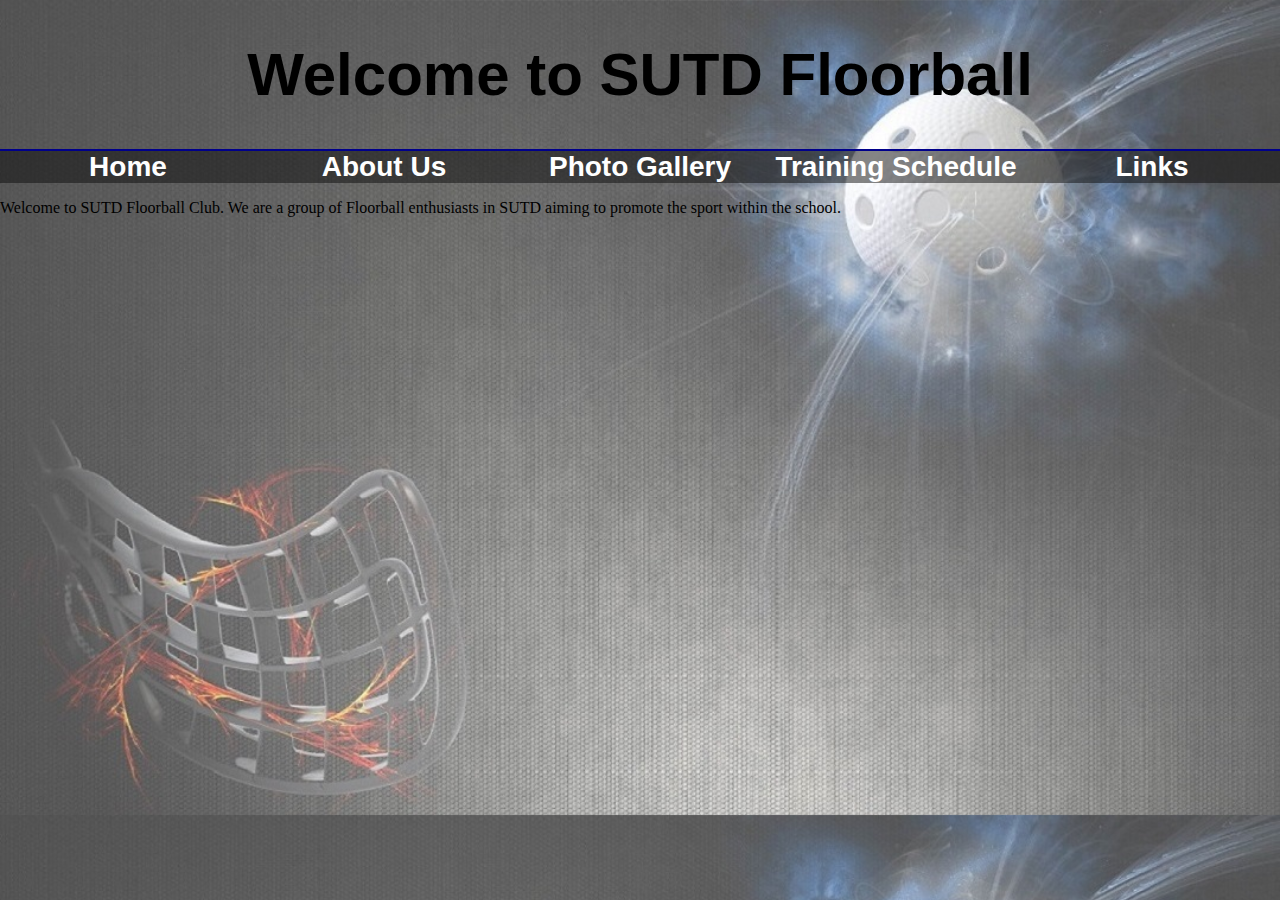
<file: index.html>
<!doctype html>
<html>
	<head><link rel="stylesheet" type="text/css" href="main.css">
		<title>SUTD Floorball</title>


	</head>

	<body>
		<h1>Welcome to SUTD Floorball</h1>
		<div class = "nav">
		
		
		<a href="index.html">Home</a>
		

		
		<a href="About%20Us.Html">About Us</a>
		

		
		<a href="Photo%20Gallery.html">Photo Gallery</a>
		
		
		<a href="Trainings.html">Training Schedule</a> 
		

		
		<a href="file:///C:/Users/ChangTat/Desktop/HTML/Trainings.html">Links</a> 
		
		</div>

		<p class = "intro" id = "opening"> Welcome to SUTD Floorball Club. We are a group of Floorball enthusiasts in SUTD aiming to promote the sport within the school.
		</p>
		

	</body>
</html>
</file>
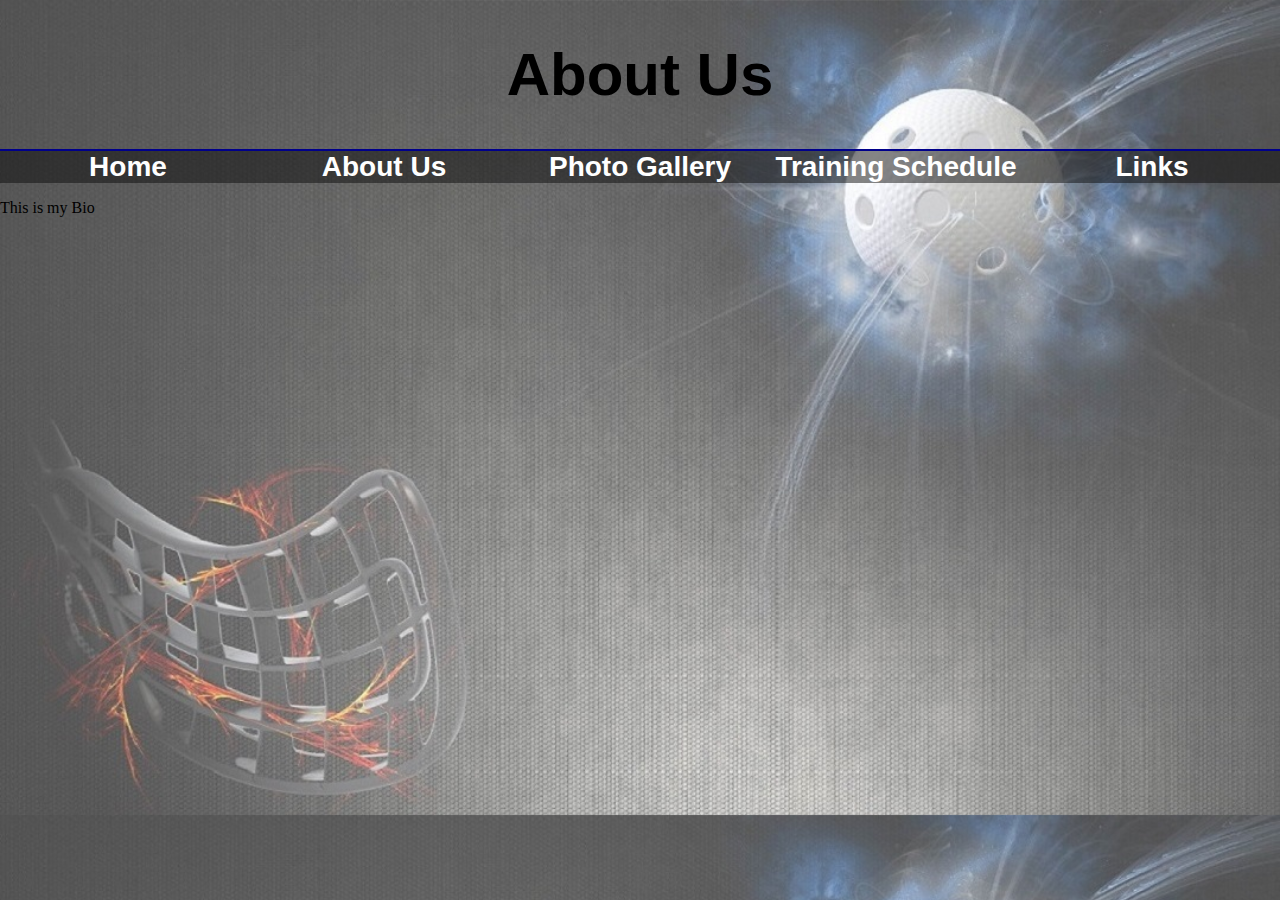
<file: About Us.Html>
<!doctype html>
<html>
	<head><link rel="stylesheet" type="text/css" href="main.css">
		<title>SUTD Floorball - About Us</title>
	</head>

	<body>
		<h1> About Us </h1>

		<div class = "nav">
		
		
		<a href="index.html">Home</a>
		

		
		<a href="About%20Us.Html">About Us</a>
		

		
		<a href="Photo%20Gallery.html">Photo Gallery</a>
		
		
		<a href="Trainings.html">Training Schedule</a> 
		

		
		<a href="file:///C:/Users/ChangTat/Desktop/HTML/Trainings.html">Links</a> 
		
		</div>

		<p> This is my Bio </p>

	</body>
</html>
</file>
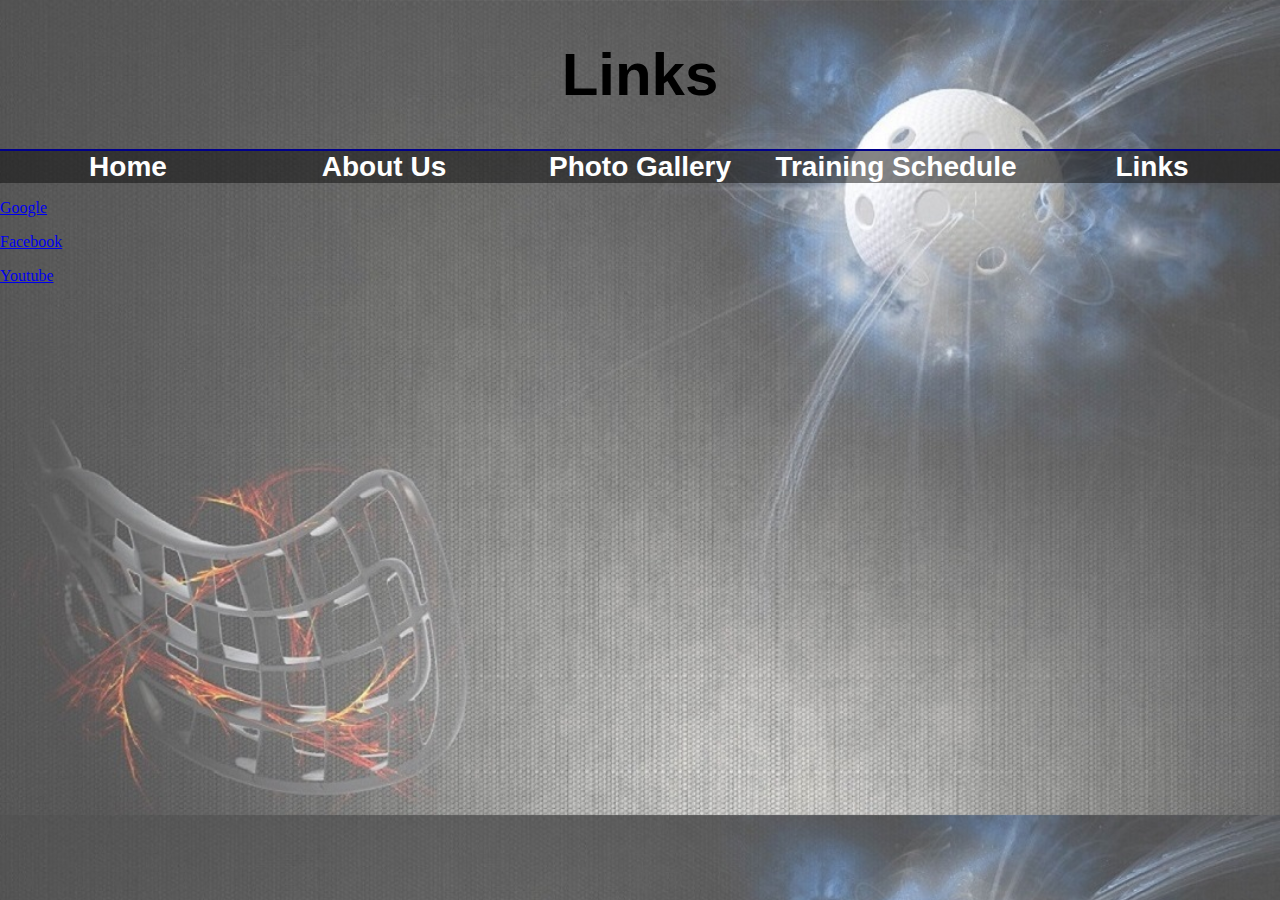
<file: Links.html>
<!doctype html>
<html>
	<head><link rel="stylesheet" type="text/css" href="main.css">
	<title>SUTD Floorball - Links</title>
	</head>

	<body>
		<h1>Links</h1>

		<div class = "nav">
		
		
		<a href="index.html">Home</a>
		

		
		<a href="About%20Us.Html">About Us</a>
		

		
		<a href="Photo%20Gallery.html">Photo Gallery</a>
		
		
		<a href="Trainings.html">Training Schedule</a> 
		

		
		<a href="file:///C:/Users/ChangTat/Desktop/HTML/Trainings.html">Links</a> 
		
		</div>
		

		<p><a href="http://www.google.com">Google </a>	</p>
		<p><a href="http://www.Facebook.com">Facebook </a>	</p>
		<p><a href="http://www.youtube.com">Youtube </a>	</p>





	</body>
</html>
</file>
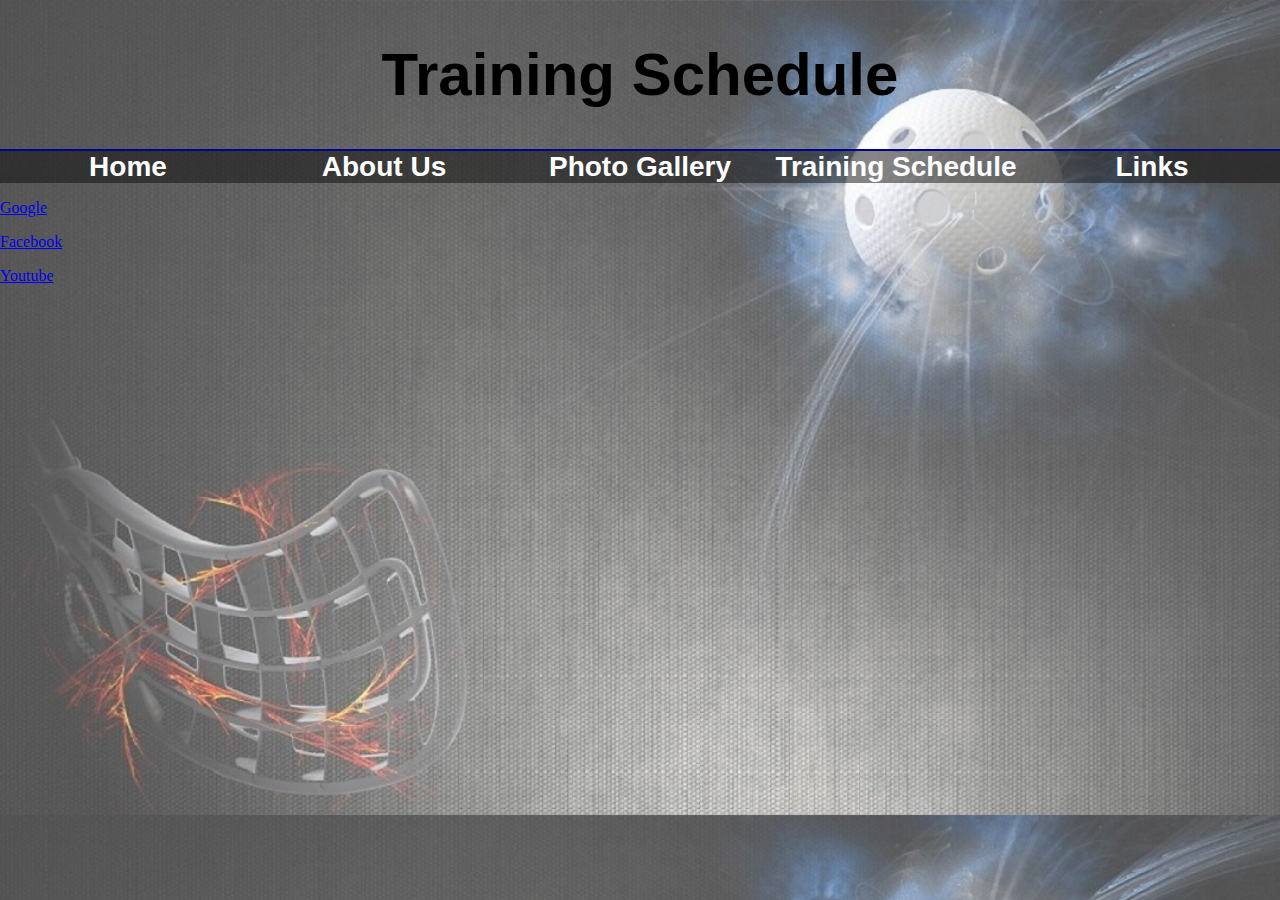
<file: Trainings.html>
<!doctype html>
<html>
	<head><link rel="stylesheet" type="text/css" href="main.css">
	<title>SUTD Floorball - Training</title>
	</head>

	<body>
		<h1>Training Schedule</h1>

	<div class = "nav">
		
		
		<a href="index.html">Home</a>
		

		
		<a href="About%20Us.Html">About Us</a>
		

		
		<a href="Photo%20Gallery.html">Photo Gallery</a>
		
		
		<a href="Trainings.html">Training Schedule</a> 
		

		
		<a href="file:///C:/Users/ChangTat/Desktop/HTML/Trainings.html">Links</a> 
		
		</div>
		

		<p><a href="http://www.google.com">Google </a>	</p>
		<p><a href="http://www.Facebook.com">Facebook </a>	</p>
		<p><a href="http://www.youtube.com">Youtube </a>	</p>





	</body>
</html>
</file>
<file: main.css>
body {
    background-image: url("trial.jpg");
    background-position: top;
    background-size: 100%;
    margin: 0px;
    background-attachment: fixed;
    font-size: 100%
    }
h1 {
    font-family: HelveticaNeueLT Std Lt, Helvetica;
    font-style: normal;
    font-size: 3.75em;
    color: solid black;
    text-align: center;
}
.nav {
	background-color: rgba(11,11,11,0.5);
    border-top: 2px solid darkblue;

    display: table;
    width: 100%;
    table-layout:fixed;

}
.nav a { 
    color:  white;
    text-decoration: none;
    font-family: HelveticaNeueLT Std, Helvetica;
    font-size: 1.75em;
    font-weight: 600;
    margin-left: 6.25em;
    display: table-cell;
    text-align: center;
   


}
.nav a:hover {
    background-color: rgba(90,90,90,0.5);
    color: black ;
}

h2 {
    font-family: Helvetica;
    font-size: 1.875em;
    margin-left: 6.25em;
    font-style: normal;
}
.separator {
    border: 2px solid black;
}
</file>
